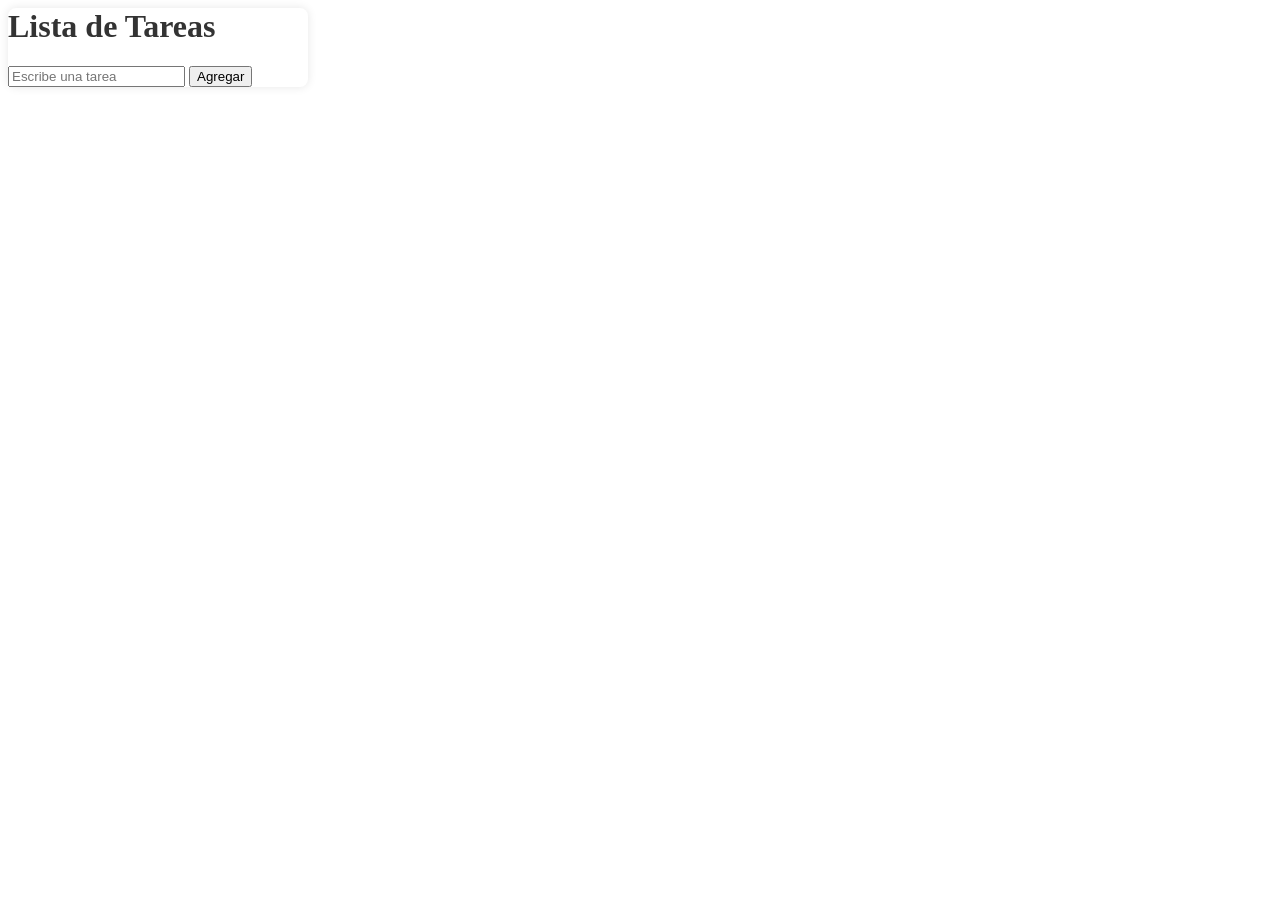
<file: UT1_INTRODUCCION/UT1_ACT03_WebView/Act_1.3_WebView_1/app/src/main/assets/index.html>
<! DOCTYPE html>

<html lang="es">
    <head>
        <meta charset="UTF-8">
        <title>Lista de Tareas</title>
        <link rel="stylesheet" href="styles.css">
    </head>

    <body>
        <div class="container">
            <h1>Lista de Tareas</h1>
            <div class="input-container">
                <input type="text" id="taskInput" placeholder="Escribe una tarea">
                <button onclick="addTask()">Agregar</button>
            </div>
            <ul id="taskList"></ul>
        </div>
        <script src="script.js" defer></script>
    </body>
</html>
</file>
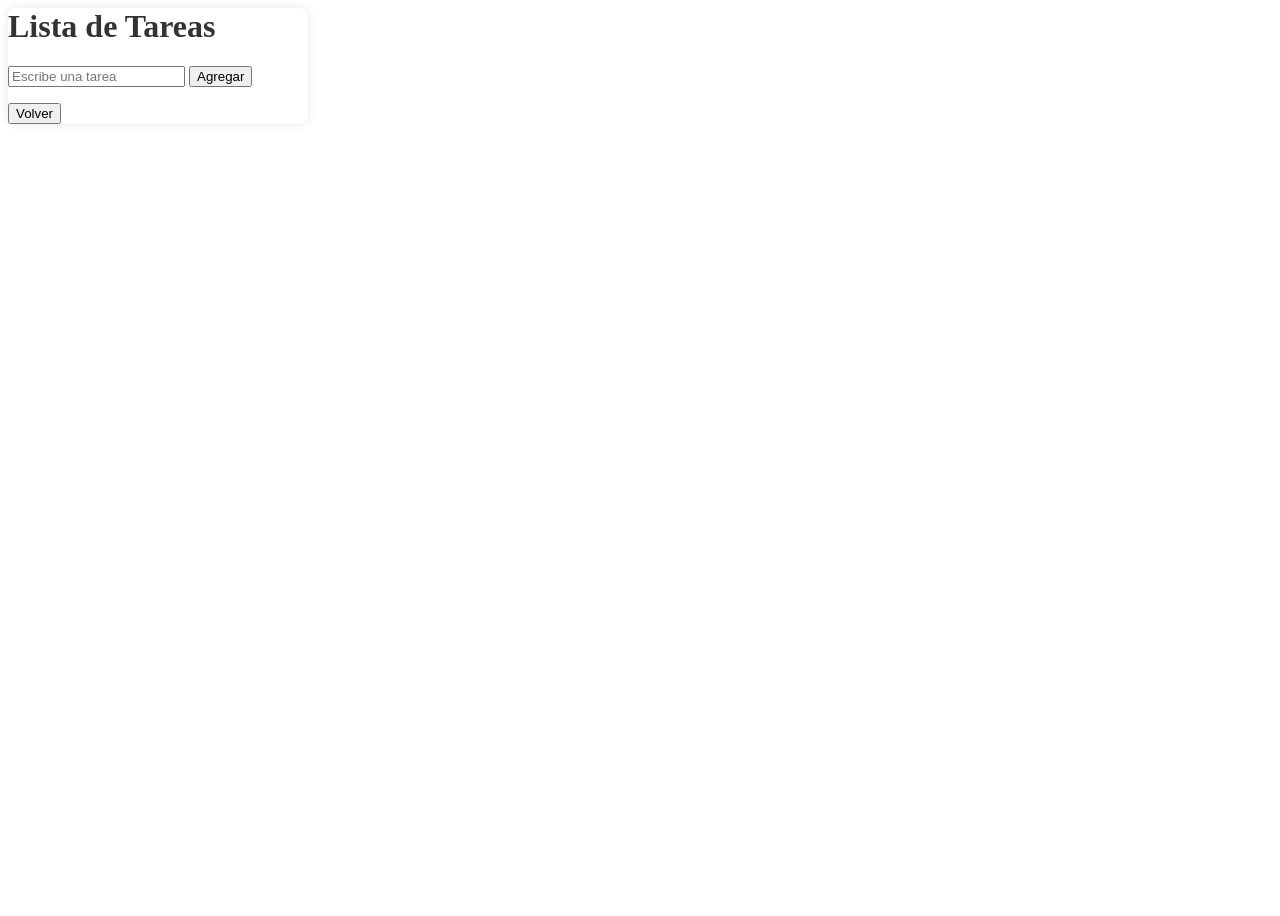
<file: UT1_INTRODUCCION/UT1_ACT03_WebView/Act_1.3_WebView_2/app/src/main/assets/index.html>
<! DOCTYPE html>

<html lang="es">
    <head>
        <meta charset="UTF-8">
        <title>Lista de Tareas</title>
        <link rel="stylesheet" href="styles.css">
    </head>

    <body>
        <div class="container">
            <h1>Lista de Tareas</h1>
            <div class="input-container">
                <input type="text" id="taskInput" placeholder="Escribe una tarea">
                <button onclick="addTask()">Agregar</button>
            </div>
            <ul id="taskList"></ul>
            <button id="btVolver" onclick="volver()">Volver</button>
        </div>
        <script src="script.js" defer></script>
    </body>
</html>
</file>
<file: UT1_INTRODUCCION/UT1_ACT03_WebView/Act_1.3_WebView_1/app/src/main/assets/styles.css>
body{
    font-family: Arial, sans-serif:
    background-color: #f5f5f5;
    display: flex:
    justify-content; center;
    align-items: center;
    height: 100vh;
}

.container {

    background-color: #fff;
    Radding: 20px 30px;
    border-radius: 8px;
    box-shadow: 0 0 10px rgba(0, 0, 0, 0.1);
    width: 300px;
}

h1{
    text-alien; center;
    color: #333;
}

input-container {
    display: flex:
    margin-bottom: 20px;
    input[type="text"]{
    flex: 1;
    padding: 8px;
    font-size: 16px;
}

button {
    Radding: 8px 12px;
    background-color: #28a745;
    color: white:
    border: none:
    cursor: pointer;
}

button:hover{
    background-color: #218838;
    list-style-type: none:
    Radding: 0;
    background-color: #eee;
    Radding: 10px;
    margin-bottom: 5px;
    border-radius: 4px;
    display: flex:
    justify-content: space-between;
    alien-items: center;
}

li.completed {
    text-decoration: line-through:
    color: gray;
}
</file>
<file: UT1_INTRODUCCION/UT1_ACT03_WebView/Act_1.3_WebView_2/app/src/main/assets/styles.css>
body{
    font-family: Arial, sans-serif:
    background-color: #f5f5f5;
    display: flex:
    justify-content; center;
    align-items: center;
    height: 100vh;
}

.container {

    background-color: #fff;
    Radding: 20px 30px;
    border-radius: 8px;
    box-shadow: 0 0 10px rgba(0, 0, 0, 0.1);
    width: 300px;
}

h1{
    text-alien; center;
    color: #333;
}

input-container {
    display: flex:
    margin-bottom: 20px;
    input[type="text"]{
    flex: 1;
    padding: 8px;
    font-size: 16px;
}

button {
    Radding: 8px 12px;
    background-color: #28a745;
    color: white:
    border: none:
    cursor: pointer;
}

button:hover{
    background-color: #218838;
    list-style-type: none:
    Radding: 0;
    background-color: #eee;
    Radding: 10px;
    margin-bottom: 5px;
    border-radius: 4px;
    display: flex:
    justify-content: space-between;
    alien-items: center;
}

li.completed {
    text-decoration: line-through:
    color: gray;
}
</file>
